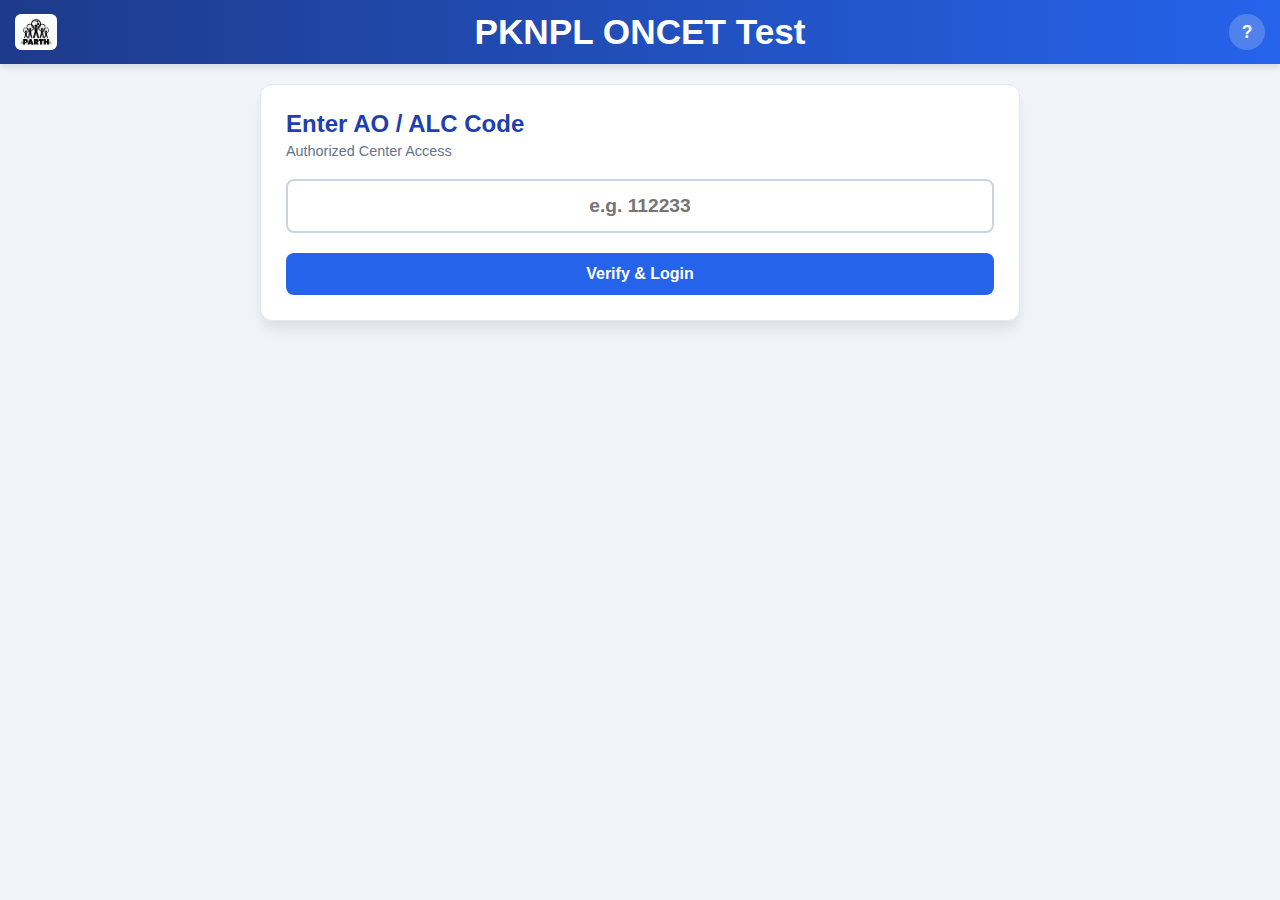
<file: index.html>
<!DOCTYPE html>
<html lang="en">
<head>
    <meta charset="UTF-8">
    <meta name="viewport" content="width=device-width, initial-scale=1.0">
    <title>Login | PKNPL</title>
    <link rel="stylesheet" href="assets/css/style.css">
</head>
<body>
    <header class="main-header">
        <div class="header-left">
            <img src="assets/logo.jpg" alt="PKNPL" class="logo">
        </div>
        <div class="header-center">
            <h1>PKNPL ONCET Test</h1>
        </div>
        <div class="header-right">
            <!-- Help Button -->
            <button onclick="openHelp()" class="btn-icon" title="Help">?</button>
        </div>
    </header>

    <div class="container">
        <div class="card login-form">
            <h2 style="color: var(--primary-dark); margin-bottom: 5px;">Enter AO / ALC Code</h2>
            <p style="color: var(--text-muted); font-size: 0.9rem;">Authorized Center Access</p>
            
            <input type="text" id="ao-code-input" class="login-input" placeholder="e.g. 112233" maxlength="10" autocomplete="off" inputmode="numeric">
            <p id="error-msg" style="color: #dc2626; display: none; margin-bottom: 15px; font-weight: bold;"></p>

            <button onclick="attemptLogin()" class="btn btn-primary">Verify & Login</button>
        </div>
    </div>

    <script src="data/users.js"></script>
    <script src="assets/js/auth.js"></script>
</body>
</html>
</file>
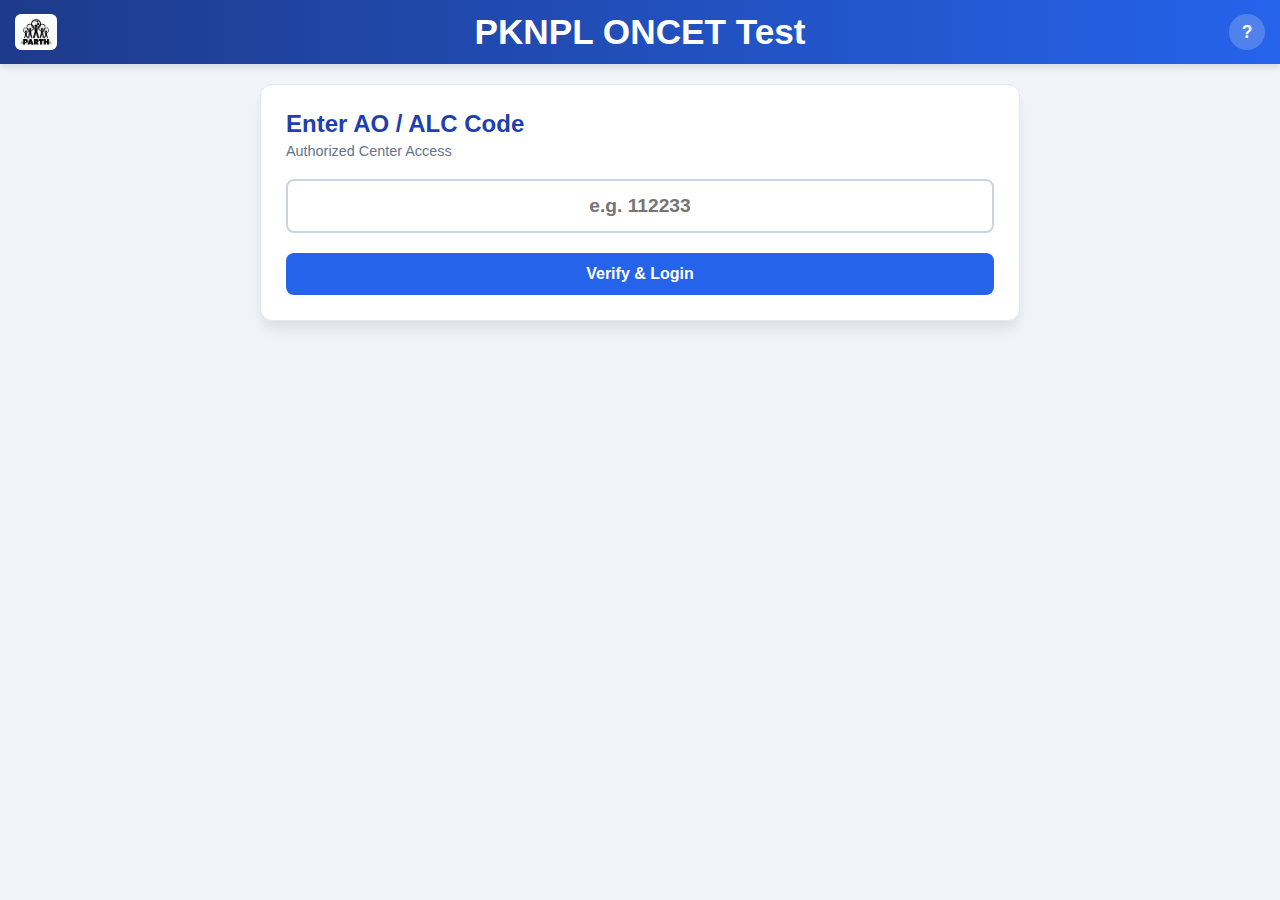
<file: dashboard.html>
<!DOCTYPE html>
<html lang="en">
<head>
    <meta charset="UTF-8">
    <meta name="viewport" content="width=device-width, initial-scale=1.0">
    <title>Dashboard</title>
    <link rel="stylesheet" href="assets/css/style.css">
</head>
<body>
    <header class="main-header">
        <div class="header-left">
            <img src="assets/logo.jpg" alt="Logo" class="logo">
        </div>
        <div class="header-center">
            <h1>Dashboard</h1>
        </div>
        <div class="header-right">
            <div class="user-badge">
                <strong>AO ID</strong>
                <span id="header-user-id">--</span>
            </div>
            <button onclick="openHelp()" class="btn-icon" style="margin-right:5px;">?</button>
            <button onclick="logout()" class="btn-logout">Logout</button>
        </div>
    </header>

    <div class="container">
        <div class="card" style="text-align: center;">
            <h2 style="color: var(--text-main); margin-bottom: 30px;">Select Role</h2>
            <div style="display: flex; flex-direction: column; gap: 20px; max-width: 400px; margin: 0 auto;">
                <div id="btn-cc" class="card" style="border: 2px solid var(--primary); cursor: pointer; padding: 20px;" onclick="location.href='menu.html?role=cc'">
                    <h3 style="color: var(--primary); font-size: 1.5rem;">CC</h3>
                    <p>Center Coordinator</p>
                </div>
                <div id="btn-lf" class="card" style="border: 2px solid var(--secondary); cursor: pointer; padding: 20px;" onclick="location.href='menu.html?role=lf'">
                    <h3 style="color: var(--secondary); font-size: 1.5rem;">LF</h3>
                    <p>Learner Facilitator</p>
                </div>
            </div>
        </div>
    </div>

    <script src="assets/js/auth.js"></script>
    <script>
        const user = checkSession();
        if(user.role === 'cc') document.getElementById('btn-lf').style.display = 'none';
        if(user.role === 'lf') document.getElementById('btn-cc').style.display = 'none';
    </script>
</body>
</html>
</file>
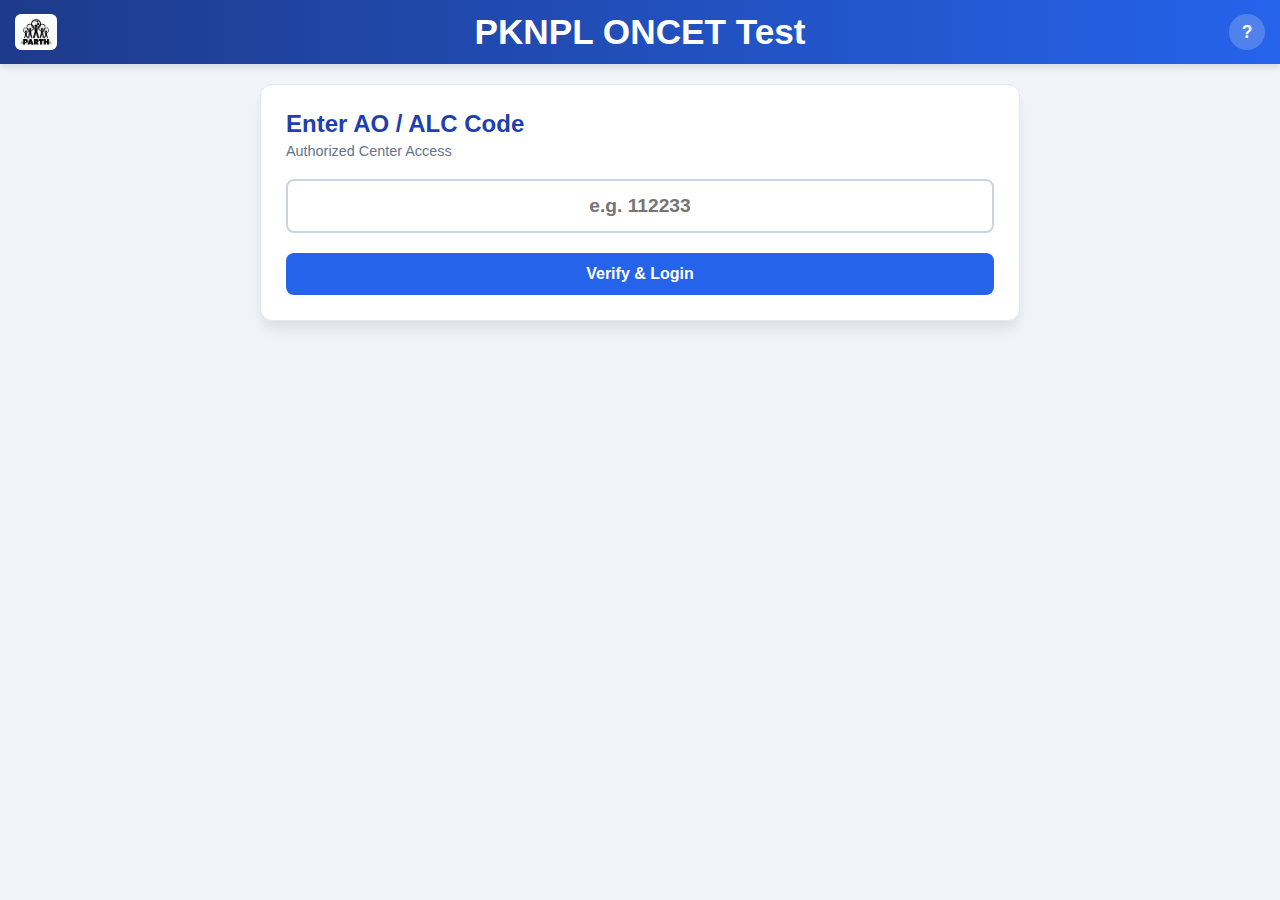
<file: menu.html>
<!DOCTYPE html>
<html lang="en">
<head>
    <meta charset="UTF-8">
    <meta name="viewport" content="width=device-width, initial-scale=1.0">
    <title>Select Set</title>
    <link rel="stylesheet" href="assets/css/style.css">
</head>
<body>
    <header class="main-header">
        <div class="header-left">
            <img src="assets/logo.jpg" alt="Logo" class="logo">
        </div>
        <div class="header-center">
            <h1 id="role-title">Sets</h1>
        </div>
        <div class="header-right">
            <div class="user-badge">
                <strong>AO ID</strong>
                <span id="header-user-id">--</span>
            </div>
            <button onclick="openHelp()" class="btn-icon" style="margin-right:5px;">?</button>
            <button onclick="logout()" class="btn-logout">Logout</button>
        </div>
    </header>

    <div class="container">
        <div class="card">
            <p id="loading-msg" style="text-align:center; color: var(--text-muted);">Scanning...</p>
            <div id="sets-grid" class="grid-menu"></div>
            <p id="no-sets-msg" style="text-align:center; color: red; display: none;">No sets found.</p>
        </div>
        <div style="text-align: center; margin-top: 20px;">
            <a href="dashboard.html" class="btn btn-outline" style="width: auto; padding: 10px 30px;">Back</a>
        </div>
    </div>

    <script src="assets/js/auth.js"></script>
    <script>
        checkSession();
        const params = new URLSearchParams(window.location.search);
        const role = params.get('role') || 'cc';
        document.getElementById('role-title').innerText = role === 'cc' ? "Coordinator Sets" : "Facilitator Sets";
        
        const grid = document.getElementById('sets-grid');
        const MAX_SETS = 50;
        let found = 0, checked = 0;

        for(let i = 1; i <= MAX_SETS; i++) {
            const btn = document.createElement('a');
            btn.className = 'btn btn-outline';
            btn.innerText = `Set ${i}`;
            btn.href = `quiz.html?role=${role}&set=${i}`;
            btn.style.display = 'none';
            btn.id = `btn-${i}`;
            grid.appendChild(btn);

            fetch(`data/${role}/set${i}.json`, { method: 'HEAD' })
                .then(res => { if(res.ok) { document.getElementById(`btn-${i}`).style.display = 'inline-block'; found++; } })
                .finally(() => {
                    checked++;
                    if(checked === MAX_SETS) {
                        document.getElementById('loading-msg').style.display = 'none';
                        if(found === 0) document.getElementById('no-sets-msg').style.display = 'block';
                    }
                });
        }
    </script>
</body>
</html>
</file>
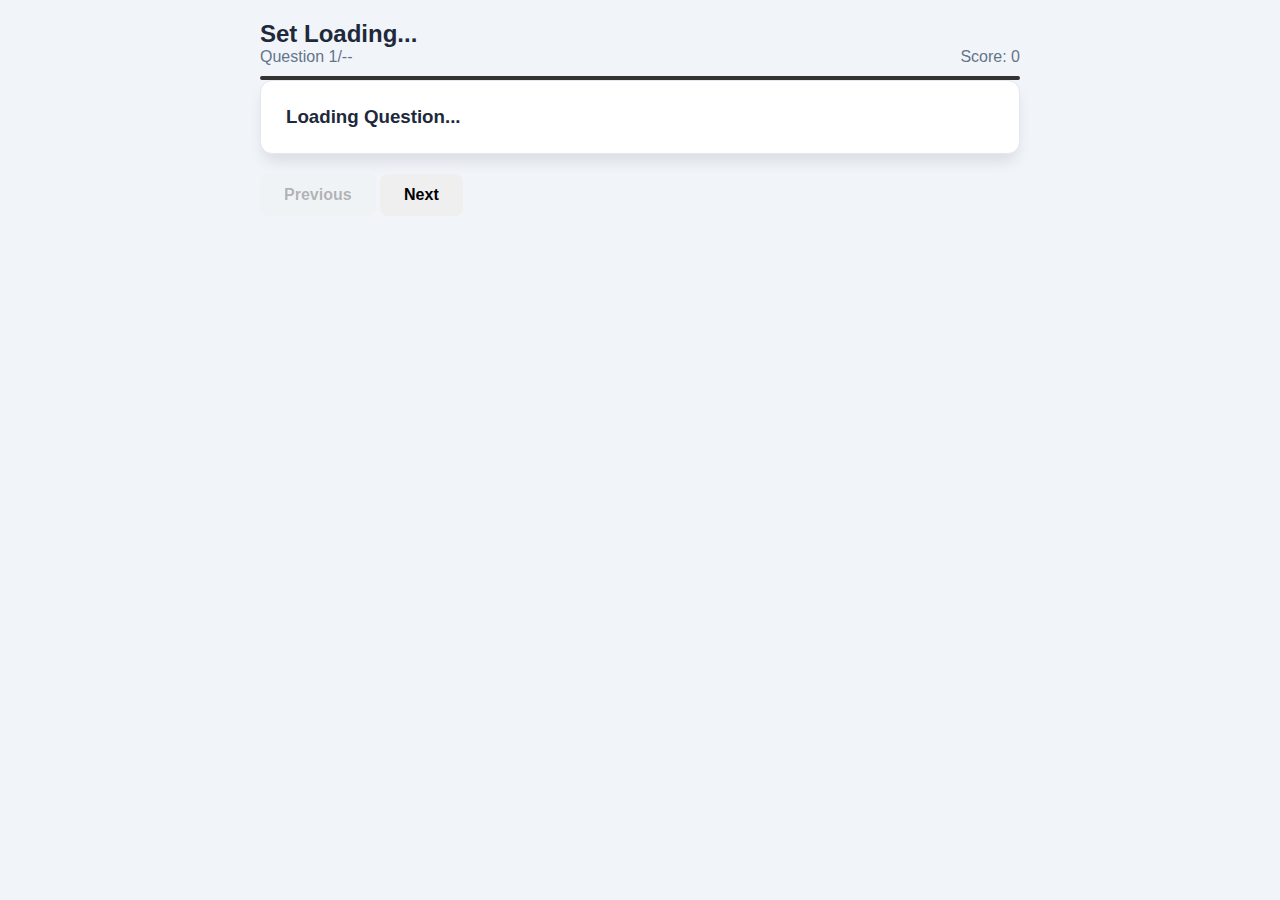
<file: quiz.html>
<!DOCTYPE html>
<html lang="en">
<head>
    <meta charset="UTF-8">
    <meta name="viewport" content="width=device-width, initial-scale=1.0">
    <title>Quiz Mode</title>
    <link rel="stylesheet" href="assets/css/style.css">
</head>
<body>
    <div class="container">
        <header>
            <h2 id="quiz-title">Set Loading...</h2>
            <div style="display: flex; justify-content: space-between; color: var(--text-muted);">
                <span id="q-progress">Question 1/--</span>
                <span id="score-tracker">Score: 0</span>
            </div>
            <div style="width: 100%; background: #333; height: 4px; margin-top: 10px; border-radius: 2px;">
                <div id="progress-bar" style="width: 0%; background: var(--accent); height: 100%;"></div>
            </div>
        </header>

        <!-- Question Card -->
        <div id="quiz-card" class="card">
            <h3 id="question-text" class="question-text">Loading Question...</h3>
            <div id="options-container">
                <!-- Options go here -->
            </div>
        </div>

        <!-- Results Card (Hidden initially) -->
        <div id="result-card" class="card" style="display: none; text-align: center;">
            <h2>Set Completed!</h2>
            <div class="score-box" id="final-score">0 / 0</div>
            <p id="final-msg">Great job!</p>
            <button onclick="location.reload()" class="btn">Retry</button>
            <button onclick="history.back()" class="btn btn-outline">Back to Sets</button>
        </div>

        <!-- Navigation Buttons -->
        <div class="controls" id="quiz-controls">
            <button id="btn-prev" class="btn" disabled>Previous</button>
            <button id="btn-next" class="btn">Next</button>
        </div>
    </div>

    <script src="assets/js/quiz.js"></script>
</body>
</html>
</file>
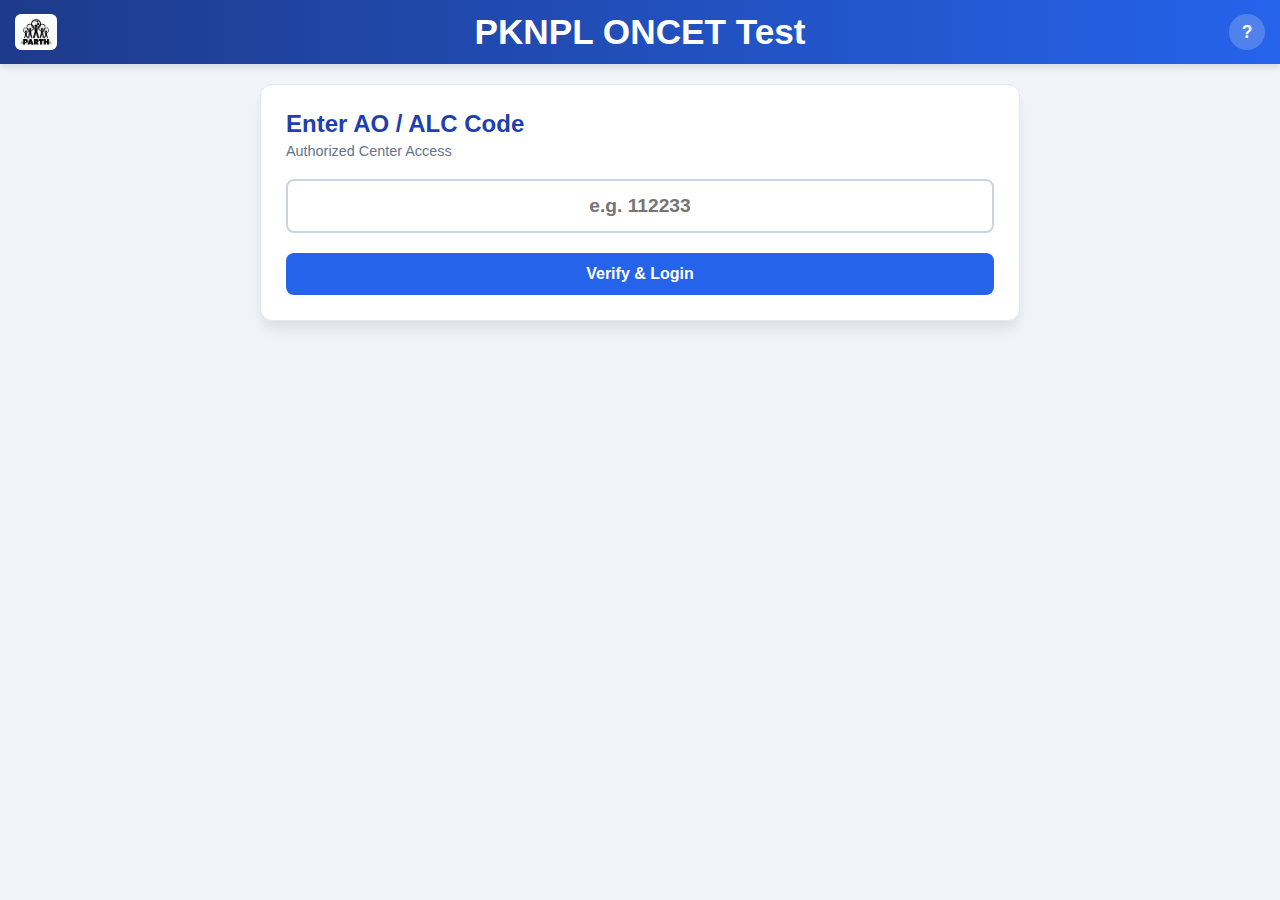
<file: study.html>
<!DOCTYPE html>
<html lang="en">
<head>
    <meta charset="UTF-8">
    <meta name="viewport" content="width=device-width, initial-scale=1.0">
    <title>Study Mode</title>
    <link rel="stylesheet" href="assets/css/style.css">
    <style>
        .topic-card {
            background: white; border: 1px solid #e2e8f0; border-radius: 8px;
            padding: 15px; margin-bottom: 15px; display: flex; align-items: center; justify-content: space-between;
            transition: transform 0.1s;
        }
        .topic-card:hover { border-color: var(--primary); }
        .topic-info { flex: 1; padding-right: 10px; }
        .topic-title { font-weight: bold; font-size: 1.05rem; color: #1e293b; margin-bottom: 4px; }
        .topic-hint { font-size: 0.85rem; color: #64748b; font-style: italic; }
        
        .lens-btn {
            background: #eff6ff; color: #2563eb; border: 1px solid #bfdbfe;
            width: 42px; height: 42px; border-radius: 50%; display: flex;
            align-items: center; justify-content: center; text-decoration: none; 
            font-size: 1.2rem; flex-shrink: 0; cursor: pointer; transition: all 0.2s;
        }
        .lens-btn:hover { background: #2563eb; color: white; transform: scale(1.1); }
    </style>
</head>
<body>
    <header class="main-header">
        <div class="header-left"><img src="assets/logo.jpg" class="logo"></div>
        <div class="header-center"><h1>Study Topics</h1></div>
        <div class="header-right">
            <button onclick="location.href='menu.html?role=alc'" class="btn-logout">Back</button>
        </div>
    </header>

    <div class="container">
        <div class="card">
            <h2 id="set-heading" style="color: var(--primary-dark); margin-bottom: 10px; text-align:center;">Set Loading...</h2>
            <p style="text-align:center; color:#64748b; margin-bottom:25px; font-size:0.9rem;">
                Please review these topics. Click the 🔍 icon to search and learn more about them.
            </p>
            
            <div id="topics-list">
                <p style="text-align:center; color:#ccc;">Loading topics...</p>
            </div>
            
            <div style="margin-top: 30px; text-align: center; border-top: 1px solid #eee; padding-top: 20px;">
                <button id="start-quiz-btn" class="btn btn-primary" style="max-width: 250px;">Give Test</button>
            </div>
        </div>
    </div>

    <script src="assets/js/auth.js"></script>
    <script>
        checkSession();
        const params = new URLSearchParams(window.location.search);
        const setNum = params.get('set');

        // Load Data
        fetch(`data/alc/set${setNum}.json`)
            .then(r => r.json())
            .then(data => {
                // Set Title
                document.getElementById('set-heading').innerText = data.meta ? data.meta.title : `Set ${setNum} Revision`;
                
                const list = document.getElementById('topics-list');
                list.innerHTML = ''; // Clear loading text

                if(data.studyTopics && data.studyTopics.length > 0) {
                    data.studyTopics.forEach(item => {
                        const div = document.createElement('div');
                        div.className = 'topic-card';
                        div.innerHTML = `
                            <div class="topic-info">
                                <div class="topic-title">${item.topic}</div>
                                ${item.hint ? `<div class="topic-hint">💡 Tip: ${item.hint}</div>` : ''}
                            </div>
                            <a href="https://www.google.com/search?q=${encodeURIComponent(item.searchQuery || item.topic)}" 
                               target="_blank" class="lens-btn" title="Search on Google">🔍</a>
                        `;
                        list.appendChild(div);
                    });
                } else {
                    list.innerHTML = '<p style="text-align:center;">No study topics found for this set.</p>';
                }

                // Setup Quiz Button
                document.getElementById('start-quiz-btn').onclick = () => {
                    window.location.href = `quiz.html?role=alc&set=${setNum}`;
                };
            })
            .catch(e => {
                console.error(e);
                document.getElementById('set-heading').innerText = "Error loading set.";
                document.getElementById('topics-list').innerHTML = '<p style="text-align:center; color:red;">Could not load study data. Please try again.</p>';
            });
    </script>
</body>
</html>
</file>
<file: assets/css/style.css>
:root {
    --primary: #2563eb;
    --primary-dark: #1e40af;
    --secondary: #f59e0b;
    --bg-body: #f1f5f9;
    --bg-card: #ffffff;
    --text-main: #1e293b;
    --text-muted: #64748b;
    --border: #e2e8f0;
    --radius: 12px;
    --shadow: 0 10px 15px -3px rgba(0, 0, 0, 0.1);
}

* { box-sizing: border-box; margin: 0; padding: 0; -webkit-tap-highlight-color: transparent; }

body {
    font-family: 'Segoe UI', Roboto, sans-serif;
    background-color: var(--bg-body);
    color: var(--text-main);
    min-height: 100vh;
    display: flex;
    flex-direction: column;
}

/* --- HEADER --- */
.main-header {
    background: linear-gradient(90deg, #1e3a8a 0%, #2563eb 100%);
    color: white;
    height: 64px; /* Fixed height for consistency */
    padding: 0 15px;
    display: flex;
    align-items: center;
    justify-content: space-between;
    box-shadow: 0 4px 6px rgba(0,0,0,0.1);
    position: relative;
    z-index: 50;
}

.header-left { display: flex; align-items: center; }
.logo { height: 36px; background: white; padding: 3px; border-radius: 6px; }

.header-center {
    position: absolute;
    left: 50%;
    transform: translateX(-50%);
    text-align: center;
    font-weight: 600;
    font-size: 1.1rem;
    white-space: nowrap;
}

.header-right { display: flex; align-items: center; gap: 12px; }

/* Buttons in Header */
.btn-icon {
    background: rgba(255,255,255,0.2);
    border: none;
    color: white;
    width: 36px;
    height: 36px;
    border-radius: 50%;
    display: flex;
    align-items: center;
    justify-content: center;
    cursor: pointer;
    font-size: 1.1rem;
    font-weight: bold;
    transition: background 0.2s;
}
.btn-icon:hover { background: rgba(255,255,255,0.4); }

.btn-logout {
    background: #dc2626; /* Red for distinct exit action */
    border: none;
    color: white;
    padding: 6px 14px;
    border-radius: 20px;
    cursor: pointer;
    font-size: 0.85rem;
    font-weight: 600;
}

/* User Badge (ID Display) */
.user-badge {
    text-align: right;
    margin-right: 5px;
    line-height: 1.2;
}
.user-badge strong { display: block; font-size: 0.7rem; color: #bfdbfe; text-transform: uppercase; }
.user-badge span { font-size: 0.9rem; font-weight: bold; }

/* --- HELP MODAL --- */
.modal-overlay {
    position: fixed; top: 0; left: 0; width: 100%; height: 100%;
    background: rgba(0,0,0,0.6); z-index: 1000;
    display: none; align-items: center; justify-content: center;
    backdrop-filter: blur(4px);
}
.modal-overlay.show { display: flex; animation: fadeIn 0.2s; }

.modal-card {
    background: white; width: 90%; max-width: 380px;
    border-radius: 16px; padding: 25px; text-align: center;
    box-shadow: 0 20px 25px -5px rgba(0, 0, 0, 0.1);
}

.whatsapp-btn {
    background: #25D366; color: white; text-decoration: none;
    display: flex; align-items: center; justify-content: center; gap: 10px;
    padding: 12px; border-radius: 8px; font-weight: bold; margin-top: 15px;
    box-shadow: 0 4px 6px rgba(37, 211, 102, 0.3);
}

@keyframes fadeIn { from { opacity: 0; } to { opacity: 1; } }

/* --- RESPONSIVE RULES --- */
@media (max-width: 768px) {
    /* Mobile: Hide Center Title & User ID to save space */
    .header-center { display: none; }
    .user-badge { display: none; }
    
    /* Adjust container spacing */
    .container { padding: 15px; margin-top: 10px; }
    .card { padding: 20px; }
}

/* --- REST OF UI --- */
.container { width: 100%; max-width: 800px; margin: 20px auto; padding: 0 20px; flex: 1; }
.card { background: var(--bg-card); border-radius: var(--radius); padding: 25px; box-shadow: var(--shadow); border: 1px solid var(--border); margin-bottom: 20px; }

/* Buttons & Inputs */
.btn { padding: 12px 24px; border: none; border-radius: 8px; font-size: 1rem; font-weight: 600; cursor: pointer; display: inline-block; text-decoration: none; text-align: center; }
.btn-primary { background: var(--primary); color: white; width: 100%; }
.btn-outline { background: white; border: 2px solid var(--border); color: var(--primary); font-weight:bold; }
.login-input { width: 100%; padding: 14px; border: 2px solid #cbd5e1; border-radius: 8px; font-size: 1.2rem; text-align: center; font-weight: bold; margin: 20px 0; outline: none; }
.login-input:focus { border-color: var(--primary); }

/* Quiz Grid */
.grid-menu { display: grid; grid-template-columns: repeat(auto-fill, minmax(90px, 1fr)); gap: 12px; }
.grid-menu .btn { padding: 15px 5px; width: 100%; }

/* Quiz Elements */
.timer-badge { background: #fff7ed; color: #c2410c; padding: 5px 12px; border-radius: 20px; font-weight: bold; border: 1px solid #ffedd5; }
.option-btn { width: 100%; text-align: left; padding: 15px; margin-bottom: 10px; background: #fff; border: 2px solid var(--border); border-radius: 10px; cursor: pointer; font-size: 1rem; color: var(--text-main); }
.option-btn.selected { background: #eff6ff; border-color: var(--primary); color: var(--primary-dark); font-weight: bold; }
.nav-buttons { display: flex; gap: 10px; margin-top: 20px; }
.btn-nav { flex: 1; }
.review-card { background: #f8fafc; border: 1px solid var(--border); padding: 15px; margin-bottom: 15px; border-radius: 8px; border-left: 5px solid #cbd5e1; }
.review-card.correct { border-left-color: #16a34a; background: #f0fdf4; }
.review-card.wrong { border-left-color: #dc2626; background: #fef2f2; }
.info-grid { display: grid; grid-template-columns: repeat(3, 1fr); gap: 5px; text-align: center; margin-bottom: 15px; }
.info-box h4 { font-size: 0.7rem; color: var(--text-muted); text-transform: uppercase; }
.info-box p { font-size: 1.1rem; font-weight: bold; color: var(--primary-dark); }
</file>
